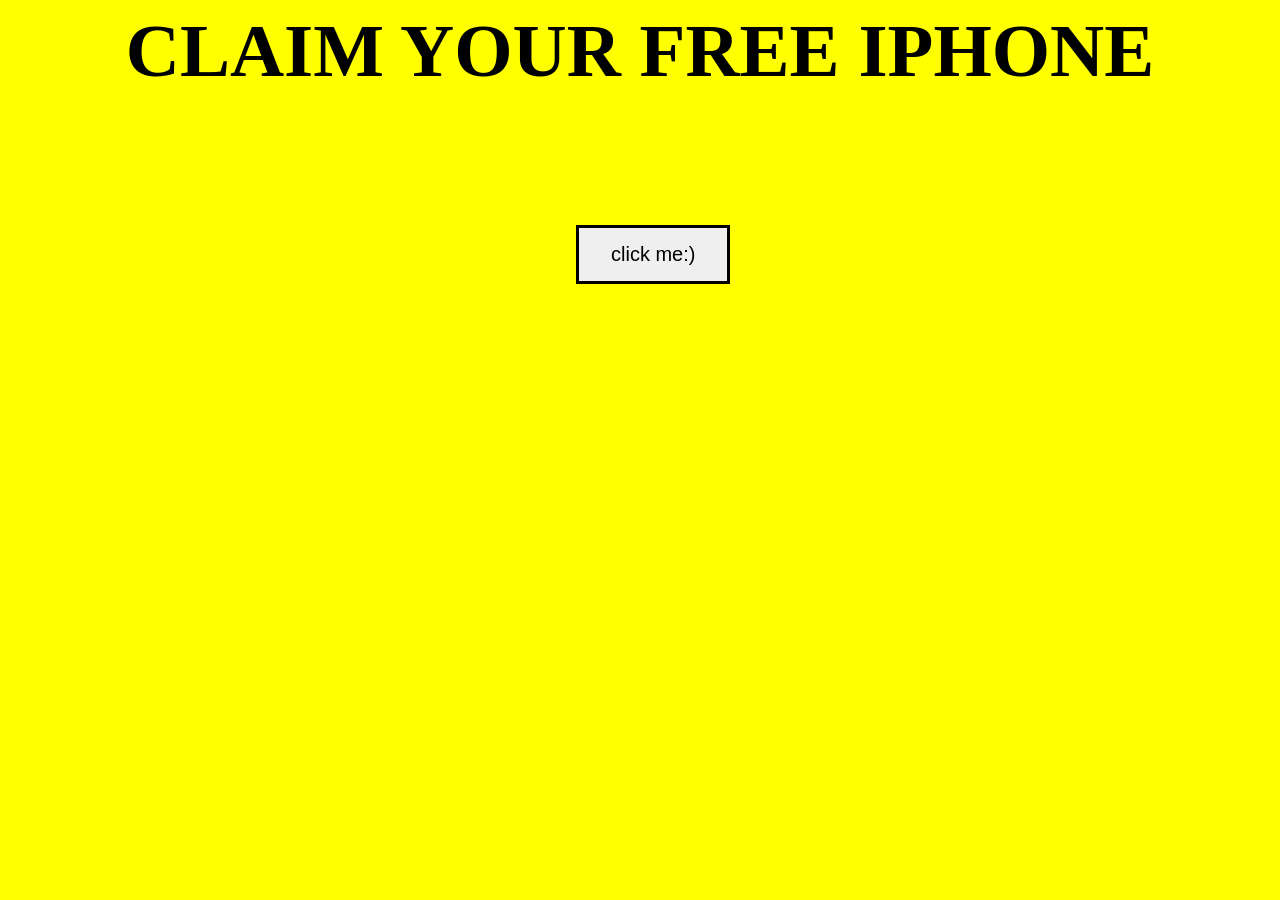
<file: index.html>
<html>
<head>
<link rel="stylesheet" type="text/css" href="rice.css">
<title>OPEN ME</title>
<h1>CLAIM YOUR FREE IPHONE</h1>
</head>
<body>
<div class="test">
<div class="test1"> <button id="myButton" onclick="handleClick()"> click me:) </button>
</div>
<script type="text/javascript">
function redirectToPage() {
    // Your redirection logic here
}
</script>
<script>
function handleClick(){
    var button = document.getElementById("myButton");
    if (button.innerHTML === "Claim it now!!") {
        button.innerHTML = "Input your info later";
    } else {
        alert("No scam");
        window.location.href = "https://www.bing.com/videos/riverview/relatedvideo?q=umaasa+lyrics&&mid=E3FAEFF14926E78CFDFCE3FAE";
    }
}
</script>
</body>
</html>
</file>
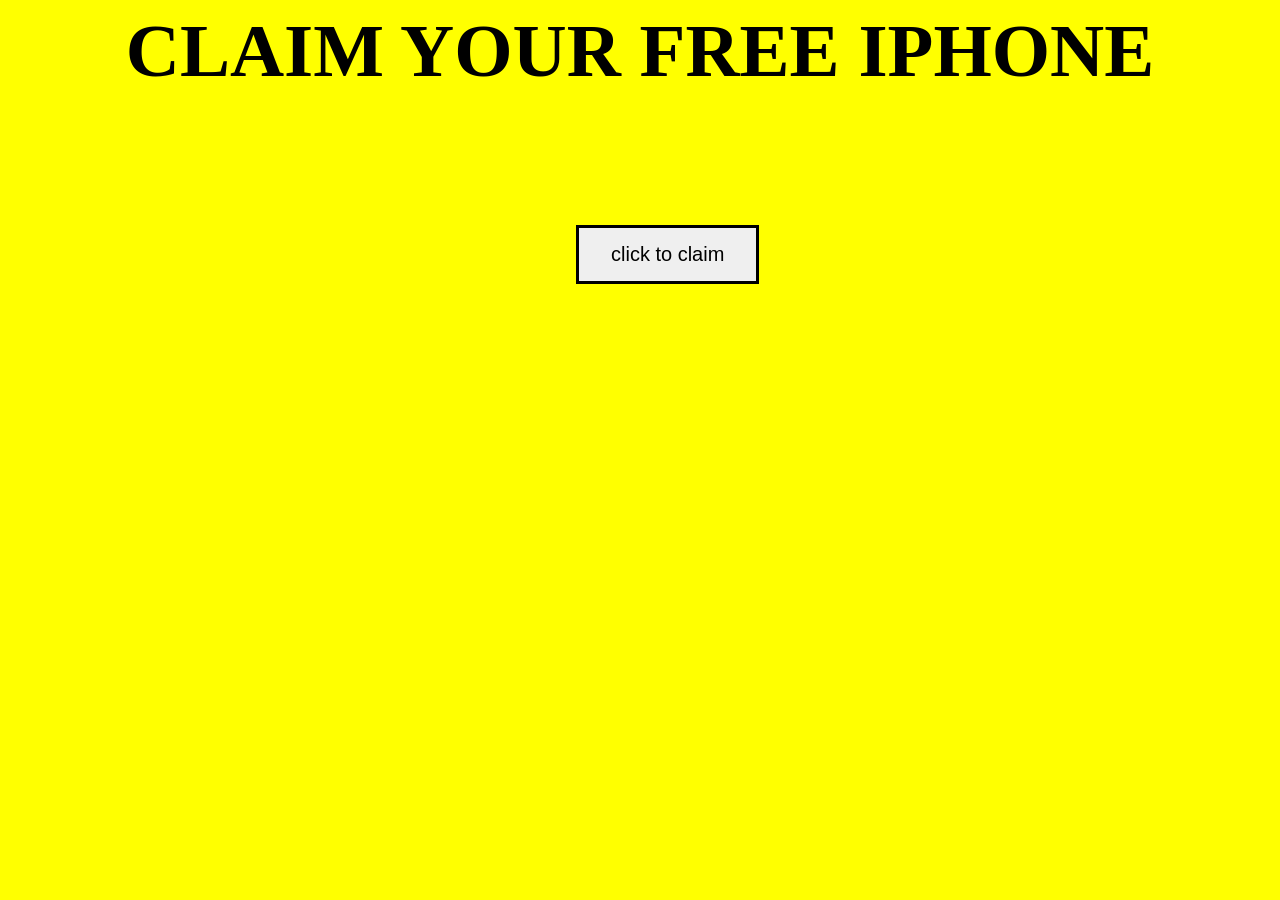
<file: javarice.html>
<html>
<head>
<link rel="stylesheet" type="text/css" href="rice.css">
<title>FREE</title>
<h1>CLAIM YOUR FREE IPHONE</h1>
</head>
<body>
<div class="test">
<div class="test1"> <button id="myButton" onclick="handleClick()">click to claim</button>
</div>
<script type="text/javascript">
function redirectToPage() {
    // Your redirection logic here
}
</script>
<script>
function handleClick(){
    var button = document.getElementById("myButton");
    if (button.innerHTML === "Claim it now!!") {
        button.innerHTML = "Input your info later";
    } else {
        alert("No scam");
        window.location.href = "https://www.bing.com/videos/riverview/relatedvideo?q=umaasa+lyrics&&mid=E3FAEFF14926E78CFDFCE3FAE";
    }
}
</script>
</body>
</html>
</file>
<file: rice.css>
body{
	background:yellow;
}
h1 {
	font-size:75px;
	font-family:Fantasy;
        color:black;
	text-align:center;
}
#myButton{
	position:absolute;
	left:45%;
	top:25%;
	border:solid;
	color: black;
    padding: 15px 32px;
    text-align: center;
    display: inline-block;
    font-size: 20px;
}
</file>
